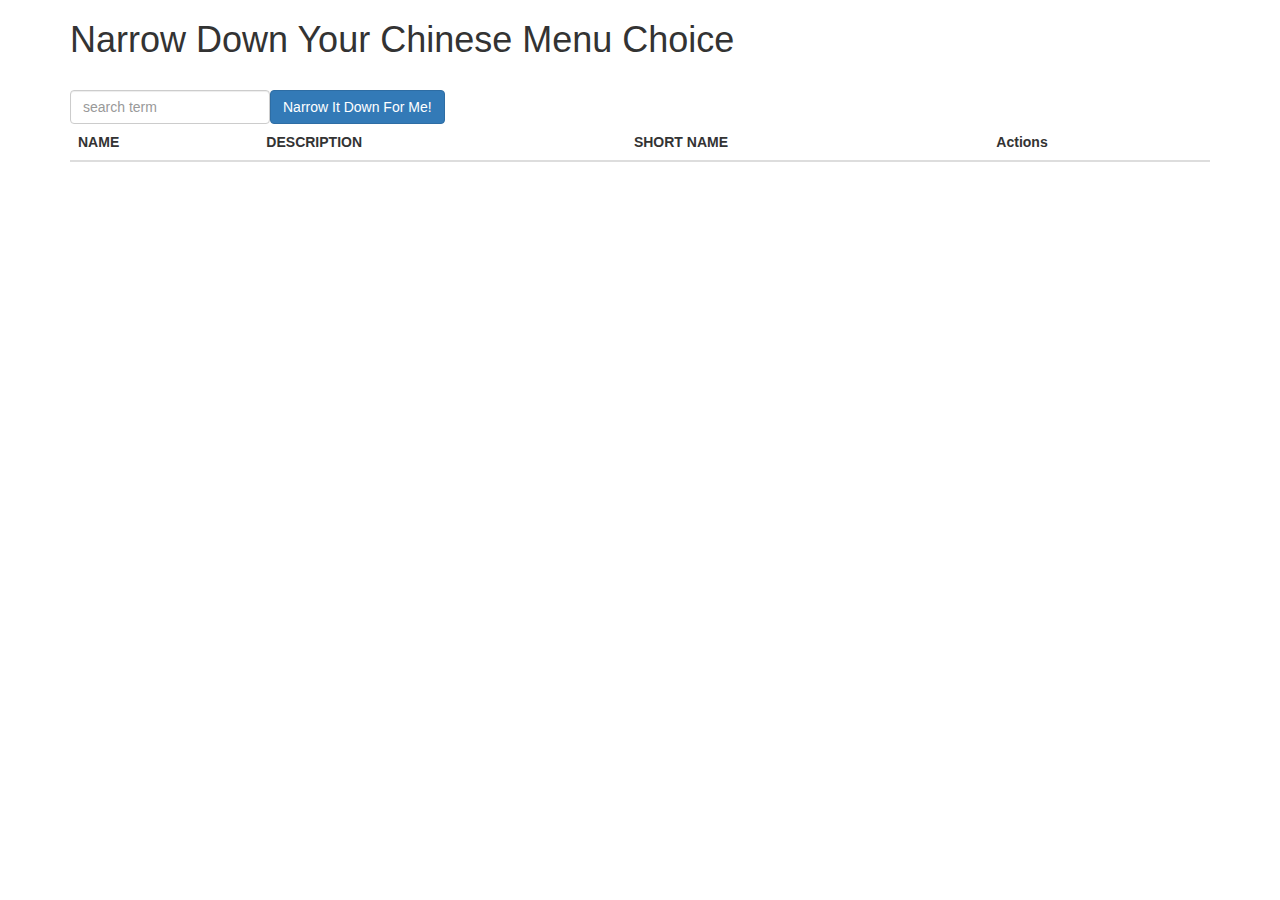
<file: index.html>
<!doctype html>
<html lang="en">

<head>
    <title>Narrow Down Your Menu Choice</title>
    <meta name="viewport" content="width=device-width, initial-scale=1">

    <link rel="stylesheet" href="./bootstrap.min.css">
    <link rel="stylesheet" href="./styles.css">
</head>

<body ng-app="NarrowItDownApp">
    <div class="title container">
        <h1>Narrow Down Your Chinese Menu Choice</h1>
    </div>
    <div class="container" ng-controller="NarrowItDownController as narrow">
        <input ng-model="narrow.searchMenu" type="text" placeholder="search term" class="form-control">
        <button class="btn btn-primary" ng-click="narrow.getItems(narrow.searchMenu)">Narrow It Down For Me!</button>
        <found-items found="narrow.found" titles="narrow.titles" remove="narrow.removeMenuItem(index)"></found-items>
        <div class="error" ng-show="narrow.searched">
            No matching items found.
        </div>
    </div>
    <script src="./angular.min.js"></script>
    <script src="./app.js"></script>
</body>

</html>
</file>
<file: styles.css>
h1 {
    margin-bottom: 30px;
}

input[type="text"] {
    width: 200px;
    float: left;
}

.narrow-button {
    float: left;
    margin-left: 10px;
}

.loader {
    display: none;
    margin-left: 5px;
    font-size: 10px;
    float: left;
    border-top: 1.1em solid rgba(147, 147, 147, 0.2);
    border-right: 1.1em solid rgba(147, 147, 147, 0.2);
    border-bottom: 1.1em solid rgba(147, 147, 147, 0.2);
    border-left: 1.1em solid #676767;
    -webkit-transform: translateZ(0);
    -ms-transform: translateZ(0);
    transform: translateZ(0);
    -webkit-animation: load8 1.1s infinite linear;
    animation: load8 1.1s infinite linear;
}

.loader,
.loader:after {
    border-radius: 50%;
    width: 3em;
    height: 3em;
}

@-webkit-keyframes load8 {
    0% {
        -webkit-transform: rotate(0deg);
        transform: rotate(0deg);
    }

    100% {
        -webkit-transform: rotate(360deg);
        transform: rotate(360deg);
    }
}

@keyframes load8 {
    0% {
        -webkit-transform: rotate(0deg);
        transform: rotate(0deg);
    }

    100% {
        -webkit-transform: rotate(360deg);
        transform: rotate(360deg);
    }
}
</file>
